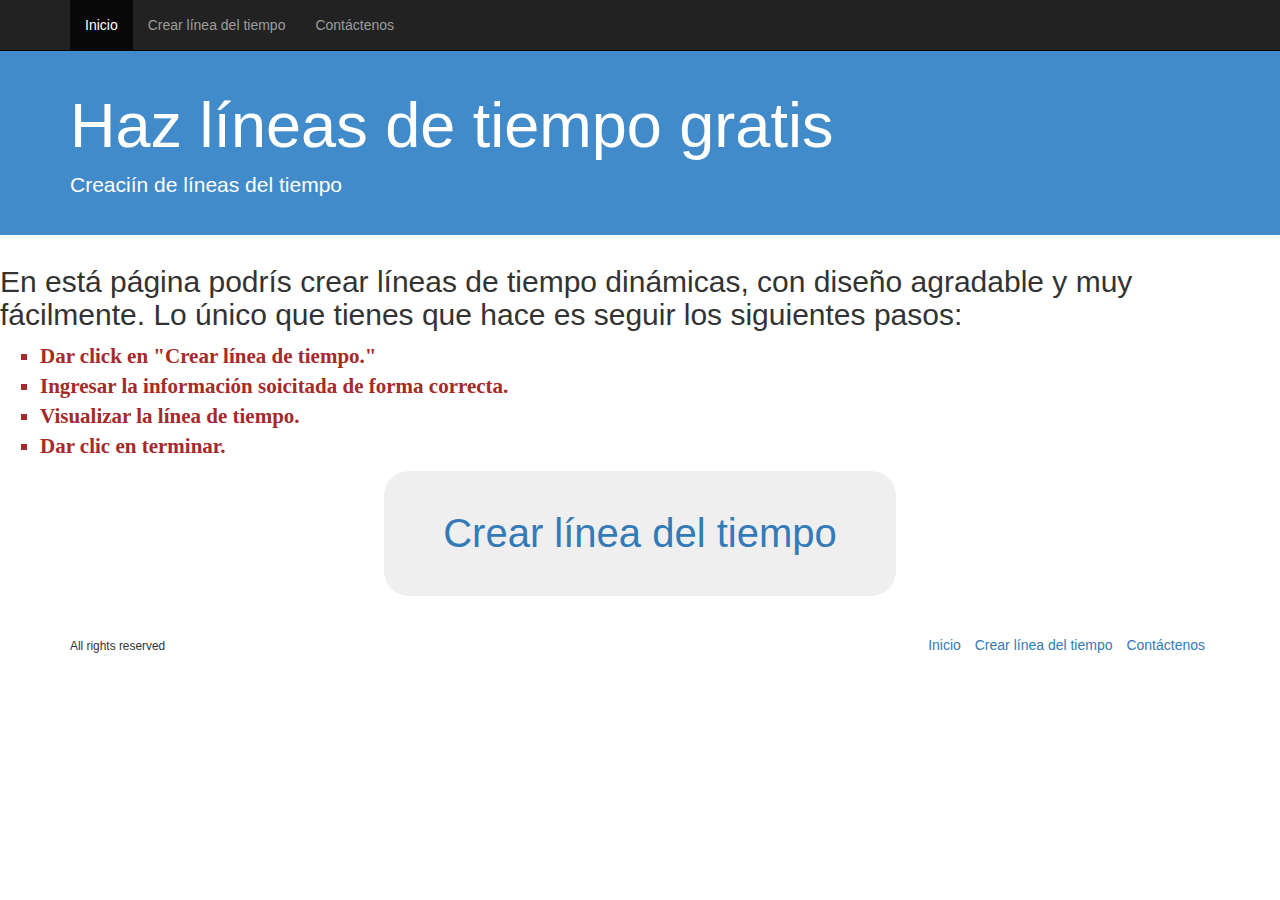
<file: Proyecto_Daw/index.html>
<!DOCTYPE html>

<html lang="en">
    <head><!--Inicio de la cabecera-->
        <meta charset="utf-8" />
        <link rel="icon" type="image/png" href="img/Fvicon.ico">
        <link href="css/bootstrap.min.css" type="text/css" rel="stylesheet">        
        <link href="css/estilos.css" type="text/css" rel="stylesheet">
        <title>Inicio</title><!--Titulo del sitio-->
    </head>
    <body><!--Inicio del cuerpo-->
        <header><!--Inicio del encabezado-->
        <nav class="navbar navbar-inverse navbar-static-top" role="navigation">
            <div class="container">
                <div class="navbar-header">
                    <button type="button" class="navbar-toggle collapsed" data-toggle="collapse" data-target="#navegacion-fm">
                        <span class="sr-only">Desplegar / Ocultar Menu</span>
                        <span class="icon-bar"></span>
                        <span class="icon-bar"></span>
                        <span class="icon-bar"></span>
                    </button>
                </div>
                <!-- Inicia Menu -->
                <div class="collapse navbar-collapse" id="navegacion-fm">
                    <ul class="nav navbar-nav">
                        <li class="active"><a href="index.html">Inicio</a></li>
                        <li><a href="crear-linea.html">Crear línea del tiempo</a></li>
                        <li><a href="contactanos.html">Contáctenos</a></li>
                    </ul>
                </div>
            </div>
        </nav>
    </header>
        <section class="jumbotron">
            <div class="container">
                <h1>Haz líneas de tiempo gratis</h1>
                <p>Creaciín de líneas del tiempo</p>
            </div>
        </section>
        <h2>En está página podrís crear líneas de tiempo dinámicas, con diseño agradable y muy fácilmente. Lo único que tienes que hace es seguir los siguientes pasos:</h2>
        <ul>
            <li class="pasos">Dar click en "Crear línea de tiempo."</li>
            <li class="pasos">Ingresar la información soicitada de forma correcta.</li>
            <li class="pasos">Visualizar la línea de tiempo.</li>
            <li class="pasos">Dar clic en terminar.</li>
        </ul>
        <a href="crear-linea.html">
            <input type="button" id="crear" class="btn btn-secondary btn-grande" value="Crear línea del tiempo" alt="Empezar a crear linea de tiempo">
        </a>
        <footer>
        <div class="container">
            <div class="row">
                <div class="col-xs-6">
                    <small>All rights reserved</small>
                </div>
                <div class="col-xs-6">
                    <ul class="list-inline text-right">
                        <li><a href="index.html">Inicio</a></li>
                        <li><a href="crear-linea.html">Crear línea del tiempo</a></li>
                        <li><a href="contactanos.html">Contáctenos</a></li>
                    </ul>
                </div>
            </div>
        </div>
    </footer>
        <script type="text/javascript" src="js/jquery.js"></script>
        <script type="text/javascript" src="js/bootstrap.min.js"></script>
    </body><!--Inicio del cuerpo-->
</html>
</file>
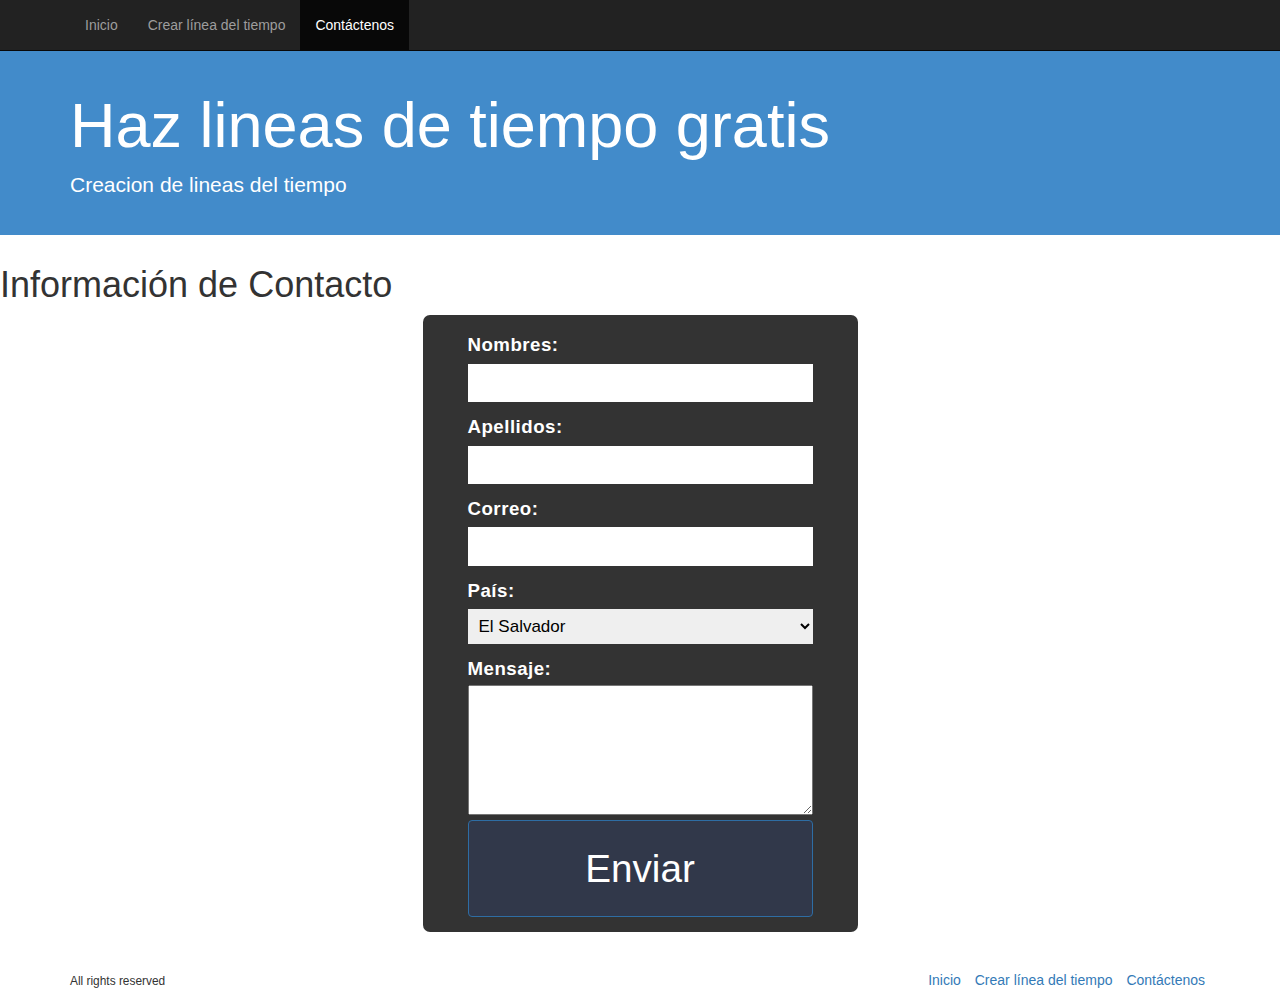
<file: Proyecto_Daw/contactanos.html>
<!DOCTYPE html>

<html lang="en">
    <head><!--Inicio de la cabecera-->
        <meta charset="utf-8" />
        <link href="css/bootstrap.min.css" type="text/css" rel="stylesheet"> 
        <link href="css/estilo3.css" type="text/css" rel="stylesheet">
         <link rel="icon" type="image/png" href="img/Fvicon.ico">        
        <link href="css/estilos.css" type="text/css" rel="stylesheet">
        <script type="text/javascript" src="js/validaciones.js"></script>
        <title>Contactanos</title><!--Titulo del sitio-->
    </head>
    <body><!--Inicio del cuerpo-->
                <header><!--Inicio del encabezado-->
        <nav class="navbar navbar-inverse navbar-static-top" role="navigation">
            <div class="container">
                <div class="navbar-header">
                    <button type="button" class="navbar-toggle collapsed" data-toggle="collapse" data-target="#navegacion-fm">
                        <span class="sr-only">Desplegar / Ocultar Menu</span>
                        <span class="icon-bar"></span>
                        <span class="icon-bar"></span>
                        <span class="icon-bar"></span>
                    </button>
                </div>
                <!-- Inicia Menu -->
                <div class="collapse navbar-collapse" id="navegacion-fm">
                    <ul class="nav navbar-nav">
                        <li><a href="index.html">Inicio</a></li>
                        <li><a href="crear-linea.html">Crear línea del tiempo</a></li>
                        <li class="active"><a href="contactanos.html">Contáctenos</a></li>
                    </ul>
                </div>
            </div>
        </nav>
    </header>
    <section class="jumbotron">
        <div class="container">
            <h1>Haz lineas de tiempo gratis</h1>
            <p>Creacion de lineas del tiempo</p>
        </div>
    </section>
        <h1>Información de Contacto</h1>

        <!--Contenedor del formulario-->
        <div id="contenedor_form">
            <form id="form3">
                        <label>Nombres:</label>
                        <input type="text" id="nombre" class="contacto">
                        <span class="error">*El nombre ingresado es inválido</span>
                
                        <label>Apellidos:</label>
                        <input type="text" id="apellido" class="contacto">
                        <span class="error">*El apellido ingresado es inválido</span>

                        <label>Correo:</label>
                        <input type="email" id="correo" class="contacto">
                        <span class="error">*Dirección de correo no válida</span>

                        <label>País:</label>
                        <select id="elecciones">
                                <option>El Salvador</option>
                                <option>Costa Rica</option>
                                <option>Nicaragua</option>
                                <option>Honduras</option>
                                <option>Guatemala</option>
                            </select>
                        <span class="error">*País incorrecto</span>
                
                        <label class="lblmensaje">Mensaje:</label>
                        <textarea id="txtmensaje" cols="22" class="contacto"></textarea>
                
                <input type="button" value="Enviar" id="enviar" class="btn btn-primary">
            </form>
        </div>
        <a href="index.html">
        <input type="button" id="regresar" class="btn btn-secondary btn-grande" value="Regresar a inicio" alt="Regresar a inicio">
        </a>
        <footer>
        <div class="container">
            <div class="row">
                <div class="col-xs-6">
                    <small>All rights reserved</small>
                </div>
                <div class="col-xs-6">
                    <ul class="list-inline text-right">
                        <li><a href="index.html">Inicio</a></li>
                        <li><a href="crear-linea.html">Crear línea del tiempo</a></li>
                        <li><a href="contactanos.html">Contáctenos</a></li>
                    </ul>
                </div>
            </div>
        </div>
    </footer>
        <script type="text/javascript" src="js/jquery.js"></script>
        <script type="text/javascript" src="js/bootstrap.min.js"></script>
        <script type="text/javascript" src="js/storage.js"></script>
        <script type="text/javascript" src="js/storagge2.js"></script>
    </body><!--Inicio del cuerpo-->
</html>
</file>
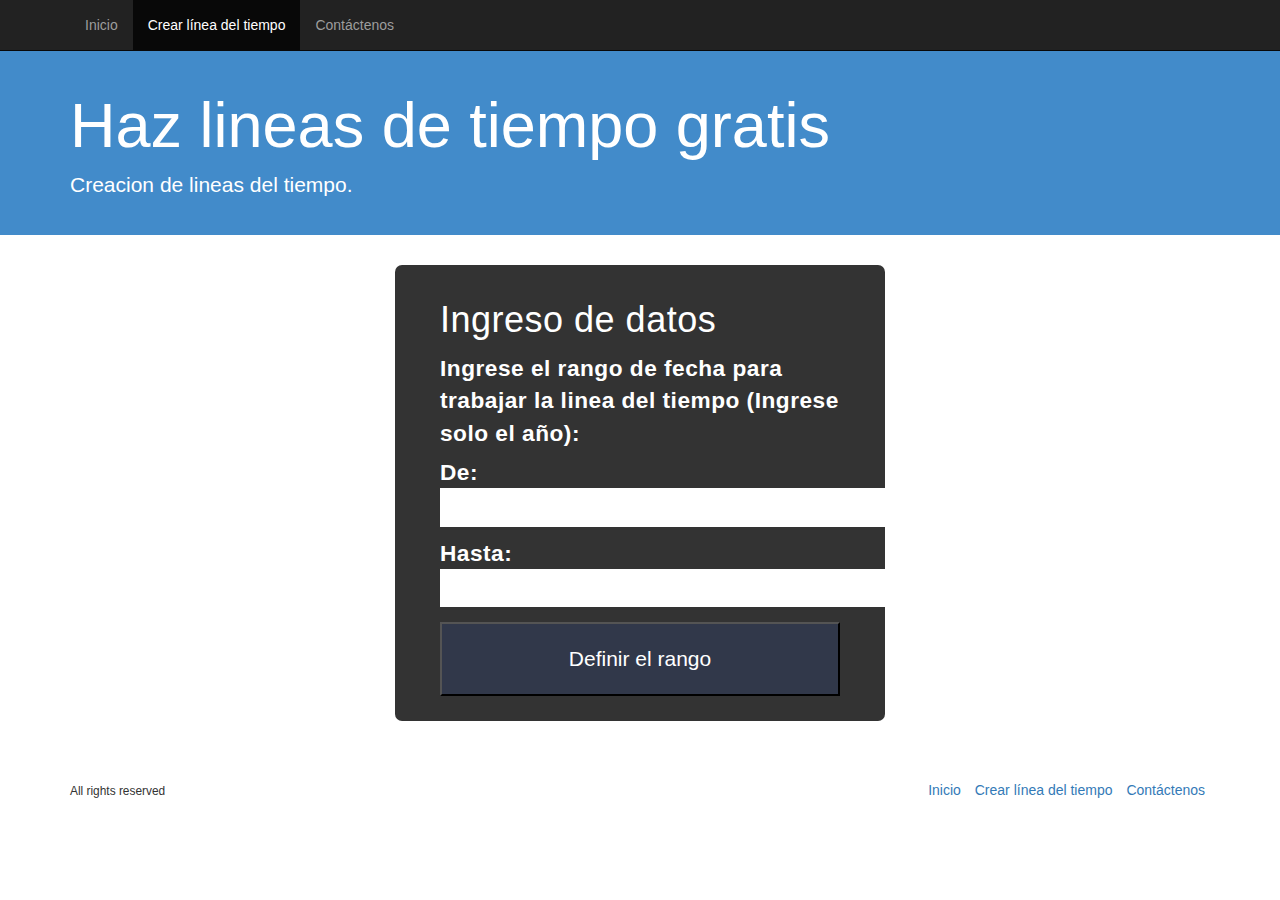
<file: Proyecto_Daw/crear-linea.html>
<!DOCTYPE html>
<html lang="en">
    <head><!--Inicio de la cabecera-->
        <meta charset="utf-8" />
        <link rel="stylesheet" type="text/css" href="css/estilo1.css">
        <link rel="stylesheet" type="text/css" href="css/estilo2.css">
        <link rel="icon" type="image/png" href="img/Fvicon.ico">
        <link href="css/bootstrap.min.css" type="text/css" rel="stylesheet">        
        <link href="css/estilos.css" type="text/css" rel="stylesheet">
        <title>Crear Linea</title><!--Titulo del sitio-->
        
    </head>
    <body><!--Inicio del cuerpo-->
                <header><!--Inicio del encabezado-->
        <nav class="navbar navbar-inverse navbar-static-top" role="navigation">
            <div class="container">
                <div class="navbar-header">
                    <button type="button" class="navbar-toggle collapsed" data-toggle="collapse" data-target="#navegacion-fm">
                        <span class="sr-only">Desplegar / Ocultar Menu</span>
                        <span class="icon-bar"></span>
                        <span class="icon-bar"></span>
                        <span class="icon-bar"></span>
                    </button>
                </div>
                <!-- Inicia Menu -->
                <div class="collapse navbar-collapse" id="navegacion-fm">
                    <ul class="nav navbar-nav">
                        <li><a href="index.html">Inicio</a></li>
                        <li class="active"><a href="crear-linea.html">Crear línea del tiempo</a></li>
                        <li><a href="contactanos.html">Contáctenos</a></li>
                    </ul>
                </div>
            </div>
        </nav>
    </header>
    <section class="jumbotron">
        <div class="container">
            <h1>Haz lineas de tiempo gratis</h1>
            <p>Creacion de lineas del tiempo.</p>
        </div>
    </section> 
    <div id="formulario">
            <form name="form1" id="form1">
                <h1>Ingreso de datos</h1>
                <label>Ingrese el rango de fecha para trabajar la linea del tiempo (Ingrese solo el año):</label>
                <br>
                <label>
                   De:<input type="text" id="txtrangoini"><br>
                    <span class="error"></span>
                    Hasta:<input type="text" id="txtrangofin">
                    <span class="error"></span>
                </label>
                <br>
                <input type="button" id="btndefinirrango" value="Definir el rango"><br>
            </form>
            </div>
            <br>
            <div id="formulario2">
            <form id="form2">
                <label>Fecha del acontecimiento:</label>
                <input type="text" id="fecha"><br>
                <span class="error"></span>
                <label>Ingrese el titulo del acontecimiento:</label>
                <input type="text" id="titulo"><br>
                <span class="error"></span>
                <label>Ingrese una descripcion para el acontecimiento:</label><br>
                <textarea id="descripcion"></textarea>
                <span class="error"></span>
                 <input type="button" id="nuevo" value="Nuevo">
                <input type="button" id="finalizar" value="Finalizar">
               
               <!--Espacion reservado para agregar la imagen-->
            </form>
        </div>
        <div id="linea">
        
        </div>
                <footer>
        <div class="container">
            <div class="row">
                <div class="col-xs-6">
                    <small>All rights reserved</small>
                </div>
                <div class="col-xs-6">
                    <ul class="list-inline text-right">
                        <li><a href="index.html">Inicio</a></li>
                        <li><a href="crear-linea.html">Crear línea del tiempo</a></li>
                        <li><a href="contactanos.html">Contáctenos</a></li>
                    </ul>
                </div>
            </div>
        </div>
    </footer>
        <script type="text/javascript" src="js/ocultarymostrar.js"></script>
        <script type="text/javascript" src="js/jquery.js"></script>
        <script type="text/javascript" src="js/bootstrap.min.js"></script>
        <script type="text/javascript" src="js/guardardatos.js"></script>
    </body><!--Inicio del cuerpo-->
</html>
</file>
<file: Proyecto_Daw/css/estilos.css>
/* -- HEADER -- */
.navbar {
	margin-bottom: 0;
}

.jumbotron {
	background:#428BCA;
	color:#fff;
	padding:20px 0;
}
.caja{
    margin:0 auto;
    padding: 0;
    border: solid;
}

#crear {
    margin-left: 30%;
    height: 125px;
    width: 40%;
    font-size: 30pt;
	border-radius: 25px;
}

#regresar {
    display: none;
    margin-left: 30%;
    height: 125px;
    width: 40%;
    font-size: 30pt;
	border-radius: 25px;
}
.pasos {
    list-style-type: square;
    font-family: times;
    font-size: 21px;
    color: brown;
    margin: 5;
    font-weight: bold;
    
}

#enviar {
	font-size: 29pt;
}

footer > .container {
    margin-top: 3%;
}


/* -- Media Querie -- */
@media screen and (max-width: 768px) {
	#crear {
    font-size: 12pt;
    }
}

.error{
    display: none;
}

/* -- Media Querie -- */

@media (max-width:799px) {

.jumbotron {
	padding: 0;
}


h1 {
    font-size: 150%;
}

h2 {
    text-align: justify;
    font-size: 120%;
}

.pasos {
    list-style-type: circle;
    font-family: sans-serif;
    font-size: 100%;
    color: brown;
    margin: 0;
    
}

footer > .container {
    margin-top: 2.7%;
    height: 25px;
}
	
#crear {
    font-size: 10pt;
    height: 50px;
    }
    
    #regresar {
    font-size: 10pt;
    height: 50px;
    }
	
#enviar {
	font-size: 12pt;
}
} 


@media (min-width: 520px) and (max-width: 619px) {
    
    
.jumbotron {
	padding: 0;
}


h1 {
    font-size: 180%;
}

h2 {
    text-align: center;
    font-size: 145%;
}

.pasos {
    list-style-type: circle;
    font-family: sans-serif;
    font-size: 120%;
    color: brown;
    margin: 1%;
    
}

footer > .container {
    margin-top: 2.7%;
    height: 35px;
}
    
    #crear {
    font-size: 14pt;
    height: 45px;
    }
		
#enviar {
	font-size: 12pt;
}
}

@media (min-width:520px) and (max-width: 799px) { 
    
.jumbotron {
	padding: 0;
}


h1 {
    font-size: 200%;
}

h2 {
    text-align: center;
    font-size: 150%;
}

.pasos {
    list-style-type: circle;
    font-family: sans-serif;
    font-size: 125%;
    color: brown;
    margin: 1.2%;
    
}

footer > .container {
    margin-top: 2.7%;
    height: 25px;
}
    
    #crear {
    font-size: 12pt;
    height: 55px;
    }
		
#enviar {
	font-size: 14pt;
}
}

@media (min-width:799px) and (max-width: 1200px) { 
    
.jumbotron {
	padding: 0;
}


h1 {
    font-size: 220%;
}

h2 {
    text-align: center;
    font-size: 170%;
}

.pasos {
    list-style-type: circle;
    font-family: sans-serif;
    font-size: 145%;
    color: brown;
    margin: 1.5;
    
}

footer > .container {
    margin-top: 2.7%;
    height: 25px;
}
    
    #crear {
    font-size: 23pt;
    height: 95px;
    }
		
#enviar {
	font-size: 18pt;
}
}

#linea div{
    letter-spacing: 0.5px;
    margin: 5px;
    box-shadow: 3px 3px 3px black;
    text-align: center;
     display: inline-block;
     border: solid white 1px;
     width: 20%;
     background: rgba(0,0,0,0.8);
    color: white;
}
</file>
<file: Proyecto_Daw/css/estilo3.css>
label {
    color: white;
    font-size: 14pt;
    margin-top: 2px;
}

#form3{
	letter-spacing: 0.5px;
	margin: auto;
	width: 435px;
	background: rgba(0,0,0,0.8);
	padding: 15px 45px; /* 20px se va dentro del form*/
	border-radius: 7px;
    margin-top: 2px;
}

#nombre{
	color: black;
	width: 100%;
	margin-bottom: 10px;
	padding: 7px;
	font-size: 17px;
	border: none;
}

#apellido{
	color: black;
	width: 100%;
	margin-bottom: 10px;
	padding: 7px;
	font-size: 17px;
	border: none;

}

#correo{
	color: black;
	width: 100%;
	margin-bottom: 10px;
	padding: 7px;
	font-size: 17px;
	border: none;
}

select{
	color: black;
    width: 100%;
	margin-bottom: 10px;
	padding: 7px;
	font-size: 17px;
	border: none;
}

textarea{
	color: black;
	width: 100%;
	height: 130px;
    margin-top: -1%;
}

#enviar{
	width: 100%;
	background: #31384A;
	color: white;
	padding: 20px;
}

#enviar:hover{
	cursor: pointer;
}

@media (max-width:480px){
	form{
		width: 100%;
	}
}
</file>
<file: Proyecto_Daw/css/estilo1.css>
h1{
	color: white;
	text-align: justify;
	margin: 0;
	font-size: 30px;
	margin-bottom: 15px;
}

#form1{
	letter-spacing: 0.5px;
	color: white;
	margin: auto;
	width: 490px;
	background: rgba(0,0,0,0.8);
	padding: 15px 45px; /* 20px se va dentro del form*/
	border-radius: 7px;
	margin-top: 2px;
}


label {
    font-size: 17pt;
    margin-top: 2px;
}



#txtrangoini, #txtrangofin{
	background-color: white;
	color: black;
	width: 166%;
	margin-bottom: 10px;
	padding: 7px;
	font-size: 17px;
	border: none;
}


#btndefinirrango{
	margin-bottom: 10px;
	width: 100%;
	background: #31384A;
	color: white;
	padding: 20px;
	font-size: 21px;

}

#btndefinirrango:hover{
cursor: pointer;
}

/* -- Media Querie -- */

@media (max-width:799px) {
h1{
	color: white;
	margin: 0;    
	font-size: 150%;
	margin-bottom: 15px;
}

	label {
    font-size: 11pt;
    margin-top: -2px;
	}

#txtrangoini, #txtrangofin{
	width: 232%;
	margin-bottom: 7px;
	padding: 3px;
	font-size: 14px;
}


#btndefinirrango{
    margin-top: 1.3px;
	padding: 10px;
    font-size: 15pt;

}
} 


@media (min-width: 520px) and (max-width: 619px) {
h1{
    font-size: 160%;
}

	label {    
		font-size: 12pt;
    margin-top: -2px;
	}

#txtrangoini, #txtrangofin{
	margin-bottom: 9px;
	padding: 4px;
	font-size: 14px;
}


#btndefinirrango{
    margin-top: 1.3px;
	padding: 12px;
    font-size: 16pt;

}
}

@media (min-width:520px) and (max-width: 799px) { 
h1{
    font-size: 175%;
}

	label {    
    font-size: 14pt;
    margin-top: -2px;
	}

#txtrangoini, #txtrangofin{
	margin-bottom: 9px;
	padding: 4px;
	font-size: 17px;
	width: 177%;
}


#btndefinirrango{
    margin-top: 1px;
	padding: 12px;
    font-size: 17pt;

}
}

@media (min-width:799px) and (max-width: 1200px) { 
h1{
    font-size: 175%;
}

	label {    
		font-size: 16pt;
    margin-top: -2px;
	}

#txtrangoini, #txtrangofin{
	margin-bottom: 10px;
	padding: 5px;
	font-size: 20px;
	width: 156%;
}


#btndefinirrango{
    margin-top: 1px;
	padding: 12px;
    font-size: 18pt;

}
}
</file>
<file: Proyecto_Daw/css/estilo2.css>
label{
	color: white;
}


#form2{
	letter-spacing: 0.5px;
	color: white;
	margin: auto;
	width: 490px;
	background: rgba(0,0,0,0.8);
	padding: 15px 45px; /* 20px se va dentro del form*/
	border-radius: 7px;
	margin-top: 2px;
}

#formulario2 {
    display: none;
}

#fecha, #titulo{
	background-color: white;
	color: black;
	width: 100%;
	margin-bottom: 10px;
	padding: 7px;
	font-size: 17px;
	border: none;
}

#descripcion{
     color: black;
	width: 100%;
	height: 160px;
}

#btndefinirrango2, #nuevo, #finalizar{
	margin-bottom: 10px;
	width: 100%;
	background: #31384A;
	color: white;
	padding: 20px;
	font-size: 21px;

}

#btndefinirrango:hover{
cursor: pointer;
}

/* -- Media Querie -- */

@media (max-width:799px) {

.jumbotron {
	padding: 0;
}
    
label{
    font-size: 11pt;
    margin-top: -2px;
}

h1 {
    font-size: 150%;
}

#fecha, #titulo{
	margin-bottom: 7px;
	padding: 3px;
	font-size: 14px;
}

textarea{
	height: 120px;
}

#btndefinirrango, #nuevo, #finalizar{
    margin-top: 1.3px;
	padding: 10px;
    font-size: 15pt;
}
} 


@media (min-width: 520px) and (max-width: 619px) {
.jumbotron {
	padding: 0;
}
    
label{
    font-size: 12pt;
    margin-top: -2px;
}

h1 {
    font-size: 160%;
}

#fecha, #titulo{
	margin-bottom: 9px;
	padding: 4px;
	font-size: 14px;
}

textarea{
	height: 130px;
}

#btndefinirrango, #nuevo, #finalizar{
    margin-top: 1.3px;
	padding: 12px;
    font-size: 16pt;

}
}

@media (min-width:520px) and (max-width: 799px) { 
    
.jumbotron {
	padding: 0;
}
    
label{
    font-size: 14pt;
    margin-top: -2px;
}

h1 {
    font-size: 175%;
}

#fecha, #titulo{
	margin-bottom: 9px;
	padding: 4px;
	font-size: 17px;
}

textarea{
	height: 135px;
}

#btndefinirrango, #nuevo, #finalizar{
    margin-top: 1px;
	padding: 12px;
    font-size: 17pt;

}
}

@media (min-width:799px) and (max-width: 1200px) { 
    
.jumbotron {
	padding: 0;
}
    
label{
    font-size: 16pt;
    margin-top: -2px;
}

h1 {
    font-size: 175%;
}

#fecha, #titulo{
	margin-bottom: 10px;
	padding: 5px;
	font-size: 20px;
}

textarea{
	height: 140px;
}

#btndefinirrango, #nuevo, #finalizar{
    margin-top: 1px;
	padding: 12px;
    font-size: 18pt;

}
}
</file>
